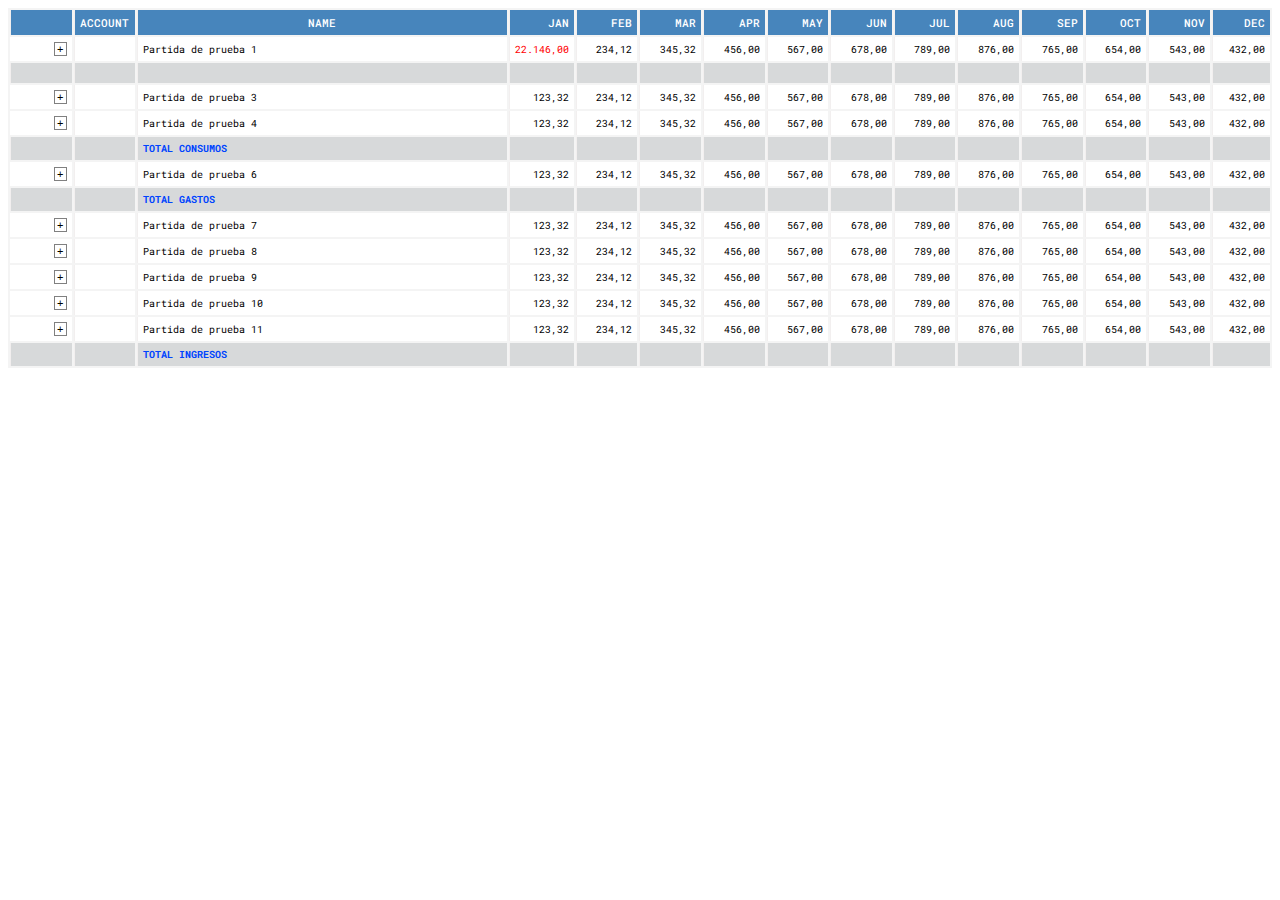
<file: src/index.html>
<html>

<head>
       <meta charset="utf-8">
       <meta name="viewport"
              content="width=device-width, initial-scale=1, maximum-scale=1, minimum-scale=1, user-scalable=no, viewport-fit=cover">
       <meta name="msapplication-tap-highlight" content="no">
       <title></title>

       <script src="https://code.jquery.com/jquery-3.7.1.min.js"
              integrity="sha256-/JqT3SQfawRcv/BIHPThkBvs0OEvtFFmqPF/lYI/Cxo=" crossorigin="anonymous"></script>

       <link href="https://cdn.jsdelivr.net/npm/bootstrap@5.0.2/dist/css/bootstrap.min.css" rel="stylesheet"
              integrity="sha384-EVSTQN3/azprG1Anm3QDgpJLIm9Nao0Yz1ztcQTwFspd3yD65VohhpuuCOmLASjC"
              crossorigin="anonymous">
       <link rel="stylesheet" href="css/tabula.css" />
       <style>
              body {
                     
              }
       </style>
</head>
</head>

<body>
       <div class="video" id="ssaver">
       </div>

       <script type="module" src="js/app.js"></script>
       <script type="module" src="js/tabula.mjs"></script>
</body>

</html>
</file>
<file: src/css/tabula.css>
@import url('https://fonts.googleapis.com/css2?family=Roboto+Mono:wght@100..700&display=swap');


:root {

       --tabula-width: 100%;
       --tabula-border-color: rgb(255, 0, 0);
       --tabula-border-width: 1px;
       --tabula-row-border-color: rgb(255, 255, 255);
       --tabula-cell-bordercolor: rgb(242, 239, 239);
       --tabula-cell-subrow-bordercolor: rgb(246, 246, 246);
       --tabula-cell-borderwidth: .5px;
       --tabula-head-bordercolor: rgb(255, 255, 255);
       --tabula-head-borderwidth: .5px;

       --tabula-header-backcolor: rgb(71, 133, 188);
       --tabula-header-fontcolor: rgb(255, 255, 255);
       --tabula-headerCol-backcolor: rgb(255, 255, 255);
       --tabula-headerCol-fontcolor: rgb(255, 255, 240);
       --tabula-backcolor: rgb(244, 244, 244);
       --tabula-subRow-backcolor: rgb(255, 255, 255);
       --tabula-selected-subRow-backcolor: rgb(255, 254, 175);
       --tabula-selected-mainRow-backcolor: rgb(255, 254, 175);

       --tabula-specialRow1-backcolor: rgb(215, 217, 218);
       --tabula-specialRow1-color: rgb(0, 68, 255);
       --tabula-specialRow1-fontweight: 800;

       --tabula-cell-padding: 5px;
       --tabula-cell-margin: 0px;

       --tabula-row-minheight: 20px;

       --tabula-font-family: "roboto mono";
       --tabula-font-normal: 10px;
       --tabula-font-header: .7rem;
       --tabula-fontweight-normal: 400;
       --tabula-fontweight-header: 500;

       --tabula-color-pending-text: rgb(255 135 128);
       --tabula-color-normal-text: #414344;
}


table.tabula-table tbody tr {
       border-style: solid;
       border: 0.5px solid var(--tabula-row-border-color);
}

table.tabula-table tbody td {
       padding: var(--tabula-cell-padding);
       /*border-width: var(--tabula-cell-margin);*/
       border-left: var(--tabula-cell-borderwidth) solid var(--tabula-cell-bordercolor);
}

table.tabula-table  tr {
       height: var(--tabula-row-minheight);
}

.tabula-table {
       width: var(--tabula-width);
       font-family: var(--tabula-font-family);
       font-weight: var(--tabula-fontweight-normal);
       font-size: var(--tabula-font-normal);
       /*        border-color: var(--tabula-border-color);
       border-style: solid;
       border-width: var(--tabula-border-width); */
       background-color: var(--tabula-backcolor);
       ;
}

table.tabula-table thead th {
       background-color: var(--tabula-header-backcolor) !important;
       color: var(--tabula-header-fontcolor) !important;
       font-size: var(--tabula-font-header) !important;
       font-weight: var(--tabula-fontweight-header) !important;
       padding: var(--tabula-cell-padding);
       border-left: var(--tabula-cell-borderwidth) solid var(--tabula-cell-bordercolor);
       
}

table.tabula-table tbody th {
       background-color: var(--tabula-headerCol-backcolor) !important;
       font-size: var(--tabula-font-header) !important;
       font-weight: var(--tabula-fontweight-header) !important;
       padding: var(--tabula-cell-padding);
       text-align: right;

}

.tabula-groupButton {
       background-color: white;
       border: 0.5px solid gray;
       padding: 0px;
       font-size: 11px;
       width: 13px;
       height: 14px;

}

.tabula-subRow {
       background-color: var(--tabula-subRow-backcolor);
       border-bottom: var(--tabula-cell-borderwidth) solid var(--tabula-cell-subrow-bordercolor) !important;
       cursor:pointer;
}

.tabula-selected-subrow {
       background-color: var(--tabula-selected-subRow-backcolor);
}

.tabula-selected-row {
       background-color: var(--tabula-selected-mainRow-backcolor);
}

.tabula-text-right {
       text-align: right;
}

.tabula-text-center {
       text-align: center;
}

.tabula-specialRow-1 {
       background-color: var(--tabula-specialRow1-backcolor);
       color: var(--tabula-specialRow1-color);
       font-weight: var(--tabula-specialRow1-fontweight);
       /* border-bottom: var(--tabula-cell-borderwidth) solid var(--tabula-cell-subrow-bordercolor) !important; */
}
</file>
